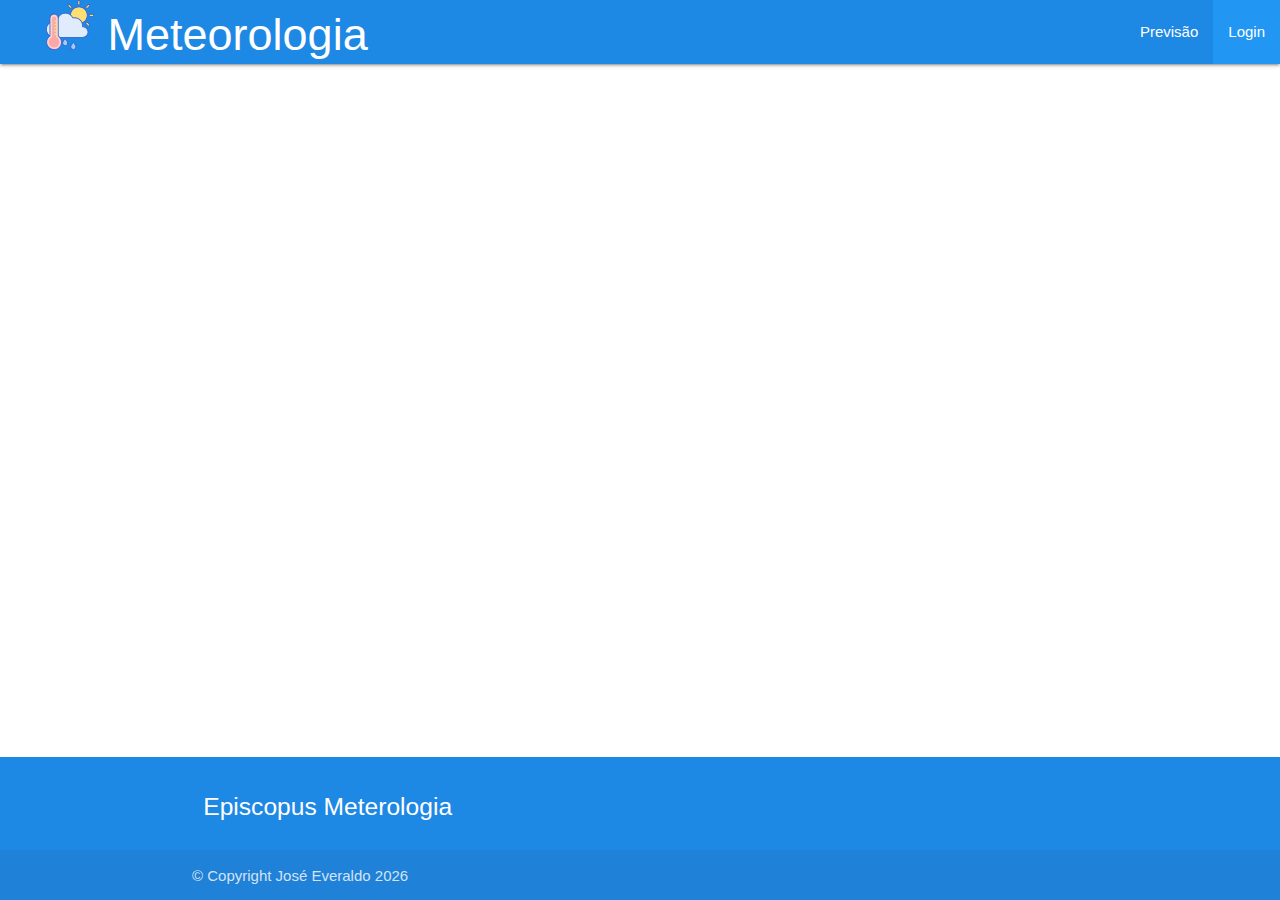
<file: login.html>
<!DOCTYPE html>
<html lang="pt-br">

<head>
    <meta charset="UTF-8">
    <meta name="viewport" content="width=device-width, initial-scale=1.0">
    <link rel="icon" type="imagem/png" href="assets/resources/images/logo.svg" />
    <link rel="stylesheet" href="assets/resources/styles/reset.css">
    <link rel="stylesheet" href="assets/libraries/materialize/css/materialize.min.css">
    <link rel="stylesheet" href="assets/resources/styles/style.css">
    <link href="https://fonts.googleapis.com/icon?family=Material+Icons" rel="stylesheet">
    <title>Cadastro</title>
</head>

<body>
    <div class="nav"></div>

    <main class="container row">
        
    </main>

    <div class="footer"></div>

    <script src="assets/libraries/jquery/jquery.js"></script>
    <script src="assets/libraries/materialize/js/materialize.min.js"></script>

    <script src="assets/resources/scripts/init.js"></script>
</body>

</html>
</file>
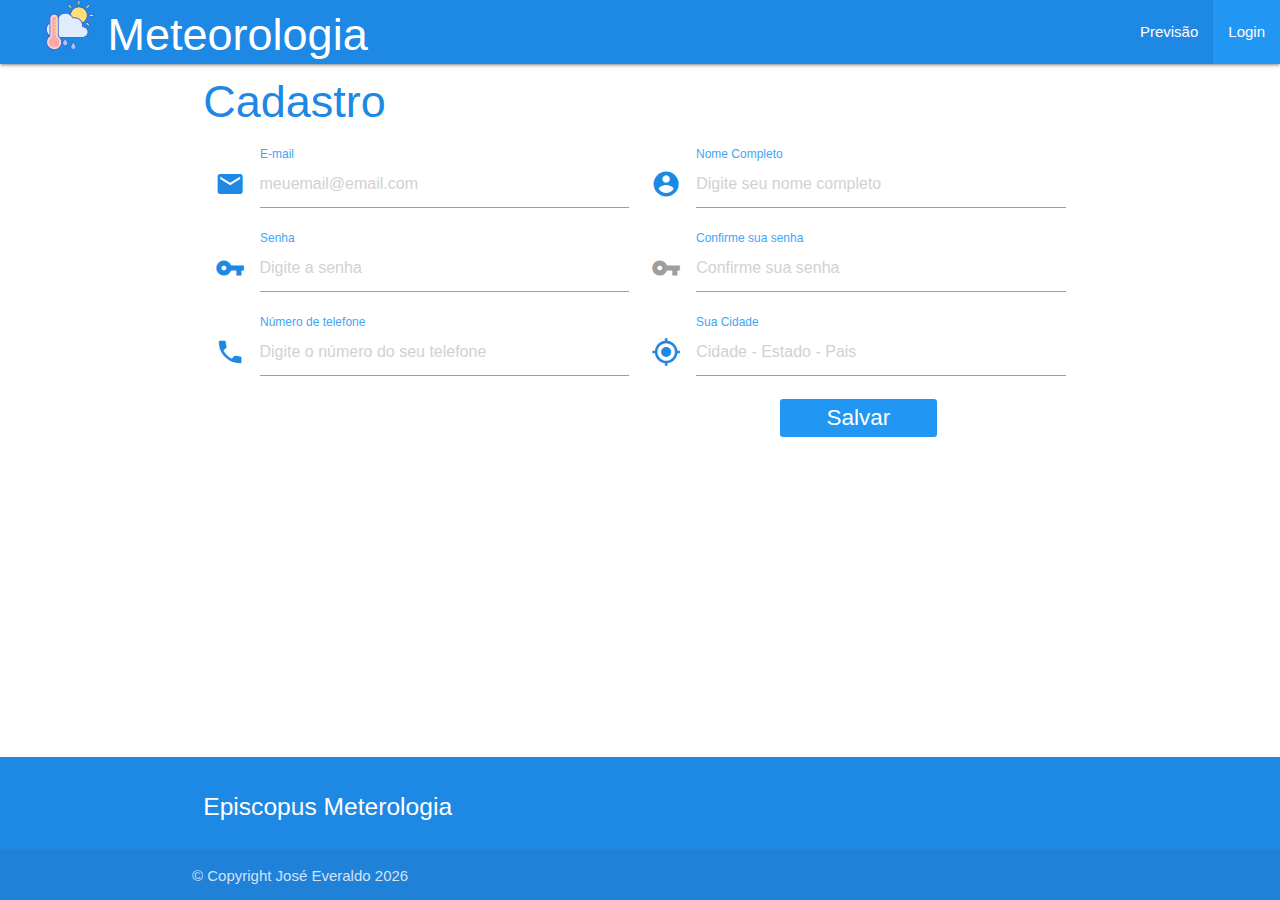
<file: register.html>
<!DOCTYPE html>
<html lang="pt-br">

<head>
    <meta charset="UTF-8">
    <meta name="viewport" content="width=device-width, initial-scale=1.0">
    <link rel="icon" type="imagem/png" href="assets/resources/images/logo.svg" />
    <link rel="stylesheet" href="assets/resources/styles/reset.css">
    <link rel="stylesheet" href="assets/libraries/materialize/css/materialize.min.css">
    <link rel="stylesheet" href="assets/resources/styles/style.css">
    <link href="https://fonts.googleapis.com/icon?family=Material+Icons" rel="stylesheet">
    <link rel="stylesheet" href="assets/resources/styles/register.css">
    <title>Cadastro</title>
</head>

<body>
    <div class="nav"></div>

    <main class="container row">
        <div class="col s12 m12 l12">
            <form id="formulario">
                <span class="blue-text text-darken-1" id="titulo">Cadastro</span>

                <div class="input-field col s12 m6 l6">
                    <i class="material-icons prefix blue-text text-darken-1">mail</i>
                    <input placeholder="meuemail@email.com" id="email" type="email" class="validate" required>
                    <label for="email" class="blue-text text-lighten-1">E-mail</label>
                </div>

                <div class="input-field col s12 m6 l6">
                    <i class="material-icons prefix blue-text text-darken-1">account_circle</i>
                    <input placeholder="Digite seu nome completo" id="nome_usuario" type="text" class="validate" required>
                    <label for="nome_usuario" class="blue-text text-lighten-1">Nome Completo</label>
                </div>

                <div class="input-field col s12 m6 l6">
                    <i class="material-icons prefix blue-text text-darken-1">vpn_key</i>
                    <input placeholder="Digite a senha" id="senha1" type="password" class="validate" required>
                    <label for="senha1" class="blue-text text-lighten-1">Senha</label>
                </div>

                <div class="input-field col s12 m6 l6">
                    <i class="material-icons prefix " id="icone-senha2">vpn_key</i>
                    <input placeholder="Confirme sua senha" id="senha2" type="password" required>
                    <label for="senha2" class="blue-text text-lighten-1">Confirme sua senha</label>
                </div>

                <div class="input-field col s12 m6 l6">
                    <i class="material-icons prefix blue-text text-darken-1">phone</i>
                    <input placeholder="Digite o número do seu telefone" id="phone" type="tel" class="validate" required>
                    <label for="phone" class="blue-text text-lighten-1">Número de telefone</label>
                </div>

                <div class="input-field col s12 m6 l6" id="cep">
                    <i class="material-icons prefix blue-text text-darken-1 icone-localizacao">gps_fixed</i>
                    <input placeholder="Cidade - Estado - Pais" id="cidade" type="text" class="validate" onfocus="focoCidade(this)">
                    <label for="cidade" class="blue-text text-lighten-1">Sua Cidade</label>
                </div>
                <div class="input-field col s12 m6 l6 center"></div>
                <div class="col s12 m6 l6 center">
                    <input type="submit" class="waves-effect waves-light blue" id="salvar" value="Salvar">
                </div>
        </div>
        </form>
        </div>
    </main>

    <div class="footer"></div>

    <script src="assets/libraries/jquery/jquery.js"></script>
    <script src="assets/libraries/materialize/js/materialize.min.js"></script>

    <script src="assets/resources/scripts/classes.js"></script>
    <script src="assets/resources/scripts/register.js"></script>
    <script src="assets/resources/scripts/init.js"></script>
</body>

</html>
</file>
<file: assets/resources/styles/style.css>
body {
  display: flex;
  min-height: 100vh;
  flex-direction: column;
}

main {
  flex: 1 0 auto;
  padding-top: 1em;
}

h4 {
  margin-bottom: 1em;
}

.text-logo {
  margin: 0 0 0 1em;
  font-size: 3em;
}

@media (max-width: 668px) {
  .menu {
    text-align: center;
  }
  .logo-img {
    width: 1.2em;
  }
  .text-logo {
    margin: 0;
    font-size: 2em;
  }
}

@media (max-width: 249px) {
  .logo-img {
    width: 1.0em;
  }
  .text-logo {
    font-size: 1.5em;
  }
}
</file>
<file: assets/resources/styles/register.css>
#titulo {
    display: block;
    font-size: 3em;
    margin-bottom: 0.5em;
}

#salvar {
    font-size: 1.5em;
    color: white;
    width: 7em;
    height: 1.7em;
}

#icone-senha2 {
    color: #9e9e9e;
}
</file>
